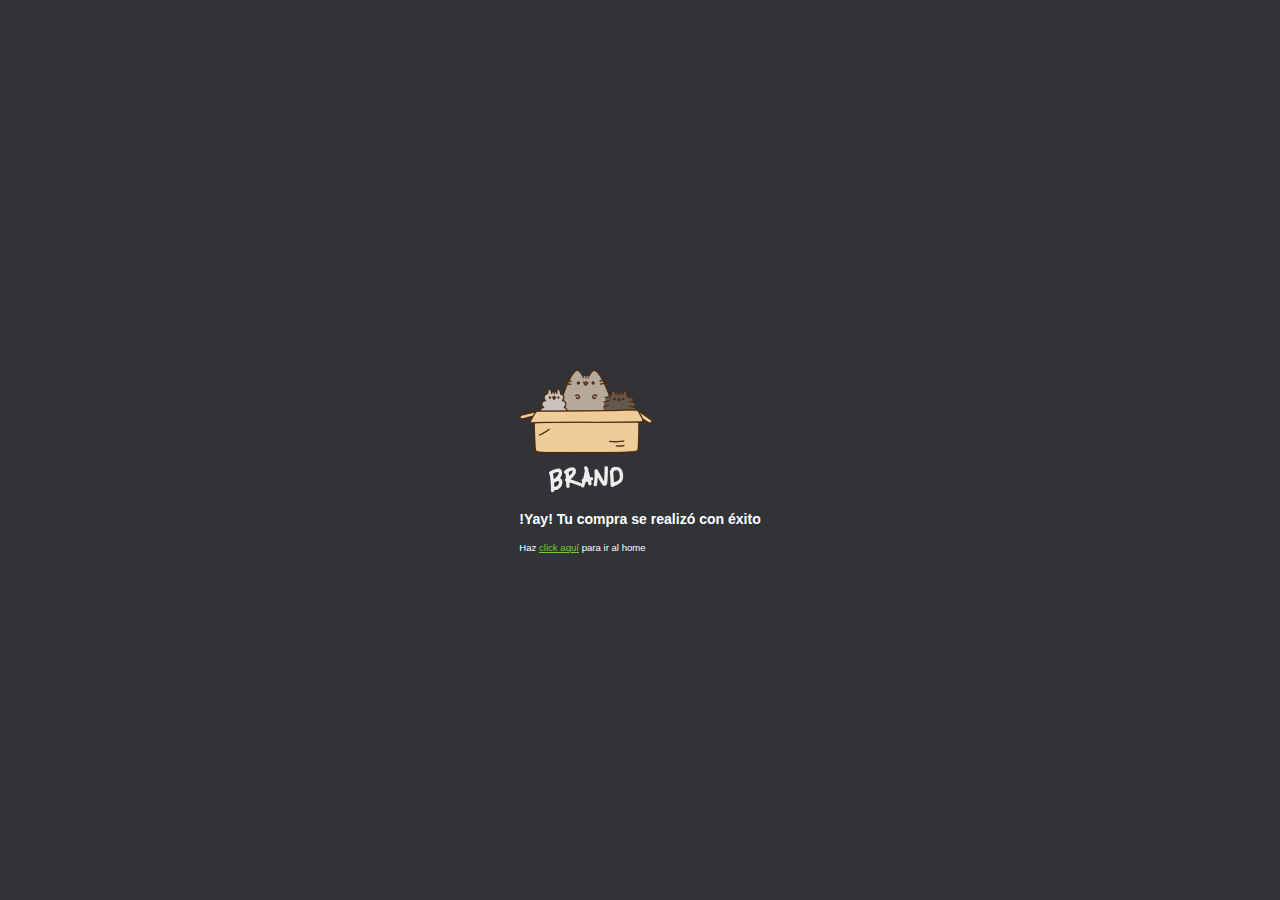
<file: exito.html>
<!DOCTYPE html>
<html lang="en">
<head>
  <meta charset="UTF-8">
  <meta name="viewport" content="width=device-width, initial-scale=1.0">
  <link rel="stylesheet" href="css/normalize.css">
  <link rel="stylesheet" href="css/estilos.css">
  <link rel="stylesheet" href="css/animation.css">
  <link rel="stylesheet" href="css/paypal.css">
  <title>Exito</title>
</head>
<body>
  <div class="content_paypal">
    <img src="images/box_brand.png" alt="">
    <h3>!Yay! Tu compra se realizó con éxito</h3>
    <small>Haz <a href="index.html">click aquí</a> para ir al home</small>
  </div>
</body>
</html>
</file>
<file: css/estilos.css>
/* Variables */
:root{
  --primary-color: #7ACC2D;
  --secondary-color: white;
  --black-color: #313337;
  --white-color: white;
  --normal:12px;
  --space:10px;
  --space-2:20px;
  --box:0 0 2px 1px #e6e5e9
}
@import url('https://fonts.googleapis.com/css?family=Roboto&display=swap');


html, body{
  margin: 0;
  padding: 0;
  font-size: 12px;
  font-family: 'Roboto', sans-serif;
}

p ,label{
  font-size: var(--normal);
}

.modulo_pago input{
  margin-bottom: var(--space);
  width: 100%;
  padding: 15px;
  border-radius: 2px;
  border: 1px solid var(--black-color);
  box-sizing: border-box;
}

nav{
  display: flex;
  justify-content: space-between;
  background-color: var(--primary-color);
  padding: 10px;
  color: var(--secondary-color);
  align-items: center;
}

nav ul{
  display: flex;
}

nav ul li{
  margin-left: 20px;
  list-style: none;
}

nav ul li a{
  color: var(--secondary-color);
  text-decoration: none;
}

nav ul li a:hover{
  color: black;
}

.hero{
  padding: 12%;
  text-align: center;
}

.products{
  background-image: url('../images/curve.png');
  height: 50px;
  background-size: cover;
  background-position: center top;
  padding: 15%;
  display: flex;
}

.product{
  padding: 18px;
  margin-top: -240px;
}

.product .content{
  background-color: var(--secondary-color);
  padding: 15px;
  box-shadow: 0 0 1px #c1bcbc;
}

.img_content{
  text-align: center;
}

.main_button{
  background-color: var(--primary-color);
  width: 100%;
  padding: 10px;
  font-size: 17px;
  color: white;
  border:0;
  cursor: pointer;
  border-radius: 2px;
}

.main_button:hover{
  background-color: #5e9e22;
}

.beneficios{
  display: flex;
  padding: 10%;
}

.beneficio{
  text-align: center;
  padding: 20px;
}

.beneficio img{
  width: 100%;
}

.text_beneficio{
  text-align: justify;
}

.mentions{
  display: flex;
  padding: 7%;
}

.mentions img{
  width: 100%;
}

.mention{
  padding: var(--space);
}

.mention_title{
  font-size: 30px;
  text-align: center;
}

.content_mention{
  box-shadow: 0px 0 2px 1px #e6e5e9;
}
.mention .text{
  padding: var(--space);
}

/*--------Venta ------------*/

.container{
  margin-top: 15vh;
}

.modulo_pago{
  background-color: var(--white-color);
  box-shadow: var(--box);
  padding: var(--space);
}

.modulo_pago_images{
  max-width: 150px;
  margin: 0 auto;
}
/*-------------------------*/
footer{
  display: flex;
  justify-content: space-between;
  align-items: center;
  height: 40px;
  padding: var(--space);
  background-color: var(--black-color);
  color: var(--white-color);
}

.contact a{
  text-decoration: none;
  color: var(--primary-color);
}

.contact a:hover{
  text-decoration: underline;
}
</file>
<file: css/animation.css>
.fadeIn{
  -webkit-animation-duration: 4s;
  animation-duration: 4s;
  -webkit-animation-fill-mode: both;
  animation-fill-mode: both;
  -webkit-animation-name: fadeIn;
  animation-name: fadeIn;
}

@keyframes fadeIn{
  from {
    opacity: 0;
  }
  to {
    opacity: 1;
  }
}


.fadeInDown{
  -webkit-animation-duration: 1s;
  animation-duration: 1s;
  -webkit-animation-fill-mode: both;
  animation-fill-mode: both;
  -webkit-animation-name: fadeInDown;
  animation-name: fadeInDown;
}

@keyframes fadeInDown{
  from{
    opacity: 0;
    -webkit-transform: translate3d(0, -100%, 0);
    transform: translate3d(0, -100%, 0);
  }
  to{
    opacity: 1;
    -webkit-transform: translate3d(0, 0, 0);
    transform: translate3d(0, 0, 0);
  }
}

.fadeInUp{
  -webkit-animation-duration: 1s;
  animation-duration: 1s;
  -webkit-animation-fill-mode: both;
  animation-fill-mode: both;
  -webkit-animation-name: fadeInDown;
  animation-name: fadeInDown;
}

@keyframes fadeInUp{
  from{
    opacity: 0;
    -webkit-transform: translate3d(0, 100%, 0);
    transform: translate3d(0, 100%, 0);
  }
  to{
    opacity: 1;
    -webkit-transform: translate3d(0, 0%, 0);
    transform: translate3d(0, 0%, 0);
  }
}
</file>
<file: css/paypal.css>
body{
  background-color: var(--black-color);
  display: flex;
  justify-content: center;
  align-items: center;
  color: var(--white-color);
  height: 100vh;
}

.content_paypal a{
  color: var(--primary-color);
}
</file>
